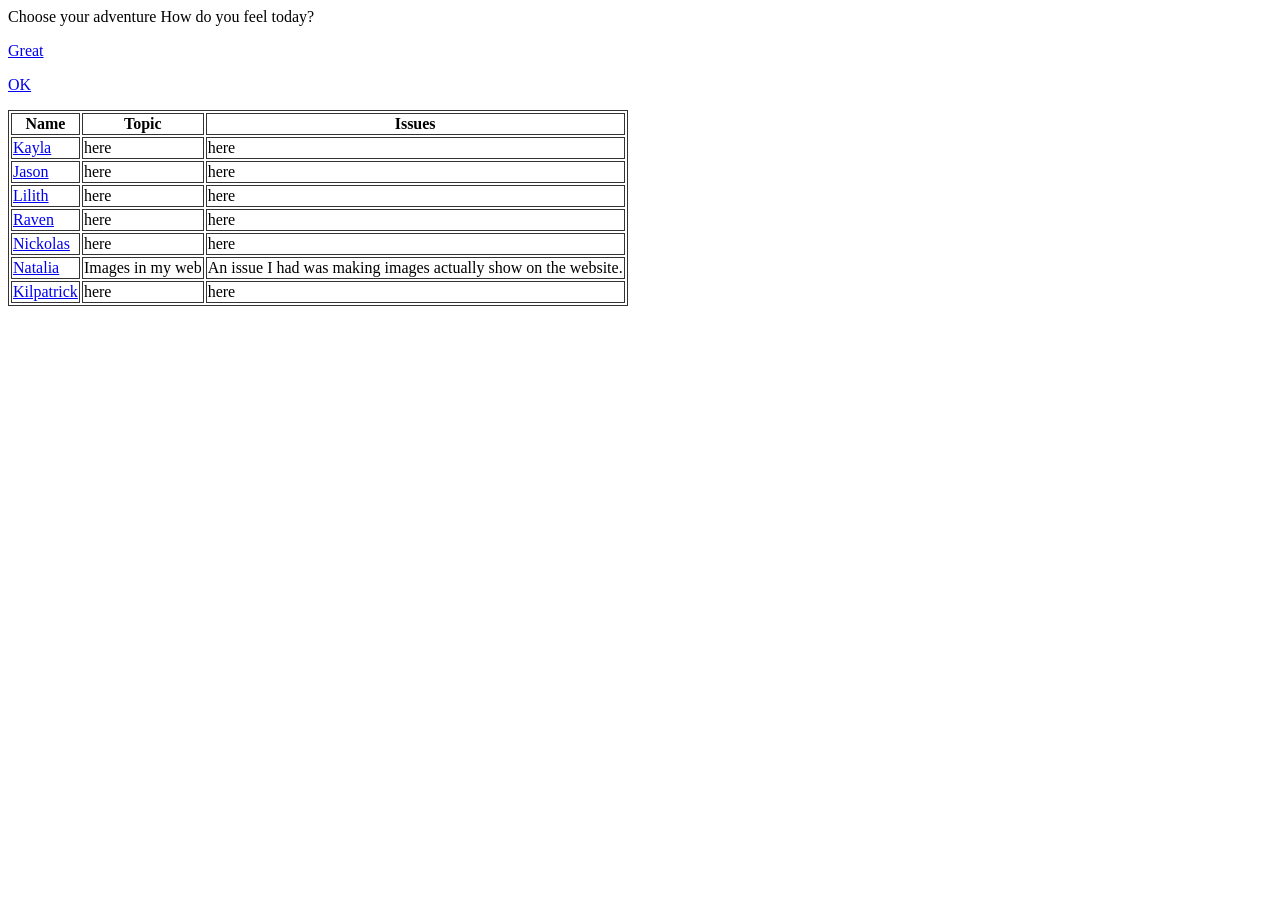
<file: index.html>
<!-- ******************************************
*  Author : Author
*  Created On : 8/28/2026
*  File : index.html
******************************************* -->

<!DOCTYPE html>
<html lang="en">

<head>
  <meta charset="UTF-8"/>
    <meta name="author" content="Author"/>
      <title>home</title>
      <style>
        table, th, td {
            border: 1px solid #333333;
        }
      </style>
      </head>

<body>
  Choose your adventure
  How do you feel today?
  <p>
 <a href="pages/01.html">Great</a> 
 </p>
 <p>
 <a href="pages/02.html">OK</a> 
 </p>

<table>
  <tr>
    <th>Name</th>
    <th>Topic</th>
    <th>Issues</th>
  </tr>
  <tr>
    <td><a href="studentWork/Kayla/index.html">Kayla</a></td>
    <td>here</td>
    <td>here</td>
  </tr>
  <tr>
    <td><a href="studentWork/Jason/index.html">Jason</a></td>
    <td>here</td>
    <td>here</td>
  </tr>
  <tr>
    <td><a href="studentWork/Lilith/index.html">Lilith</a></td>
    <td>here</td>
    <td>here</td>
  </tr>
  <tr>
    <td><a href="studentWork/Raven/index.html">Raven</a></td>
    <td>here</td>
    <td>here</td>
  </tr>
  <tr>
    <td><a href="studentWork/Nickolas/index.html">Nickolas</a></td>
    <td>here</td>
    <td>here</td>
  </tr>
  <tr>
    <td><a href="studentWork/Natalia/index.html">Natalia</a></td>
    <td>Images in my web</td>
    <td>An issue I had was making images actually show on the website.</td>
  </tr>
   <tr>
    <td><a href="studentWork/Kilpatrick/index.html">Kilpatrick</a></td>
    <td>here</td>
    <td>here</td>
  </tr>
</table>

</body>

</html>
</file>
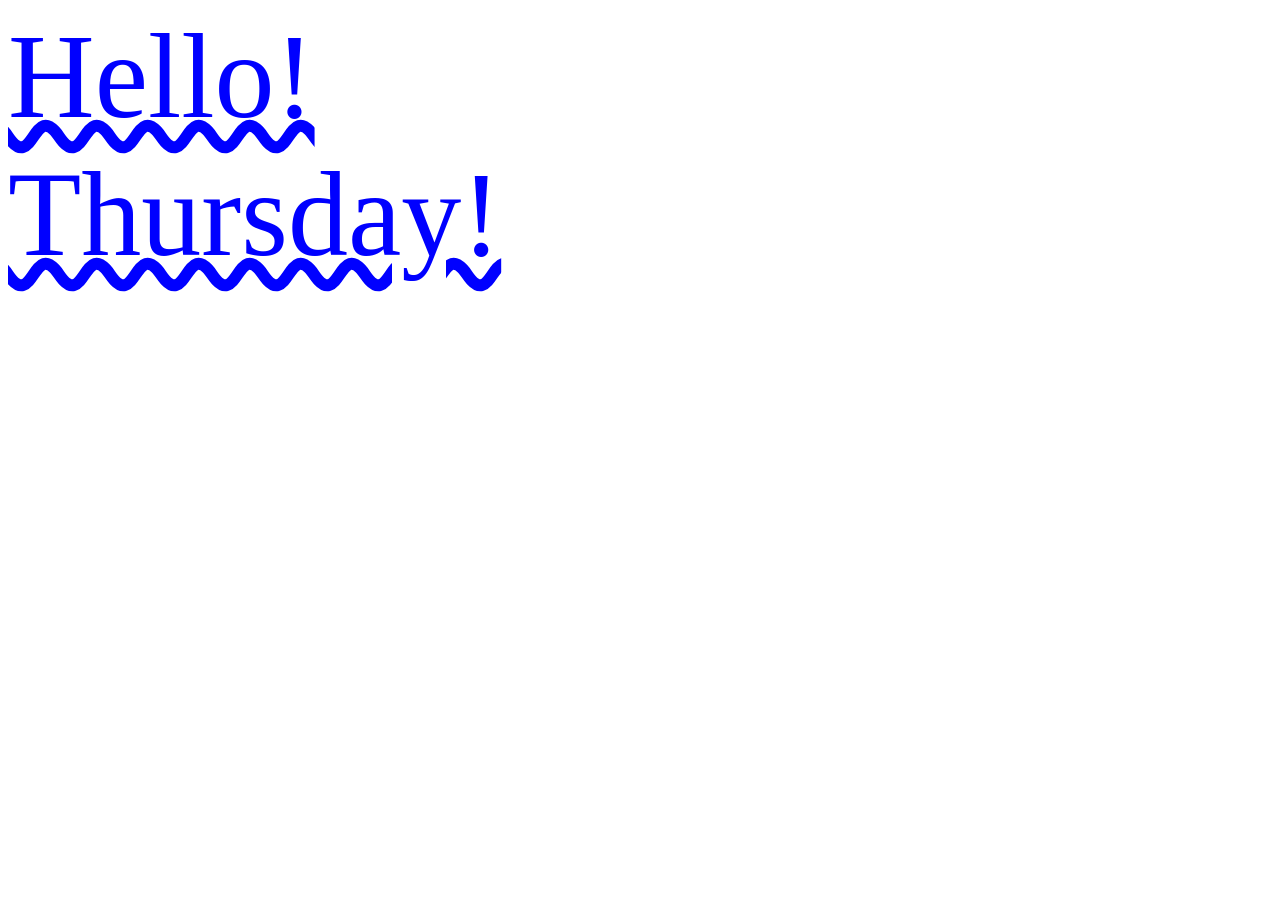
<file: studentWork/Kilpatrick/index.html>
<!DOCTYPE html>
<html lang="en">
<head>
    <meta charset="UTF-8">
    <meta name="viewport" content="width=device-width, initial-scale=1.0">
    <title>Document</title>
    <link rel="stylesheet" href="style.css">
</head>
<body>
    <div class="test">Hello!</div>
    <div class="test">Thursday!</div>
    
</body>
</html>
</file>
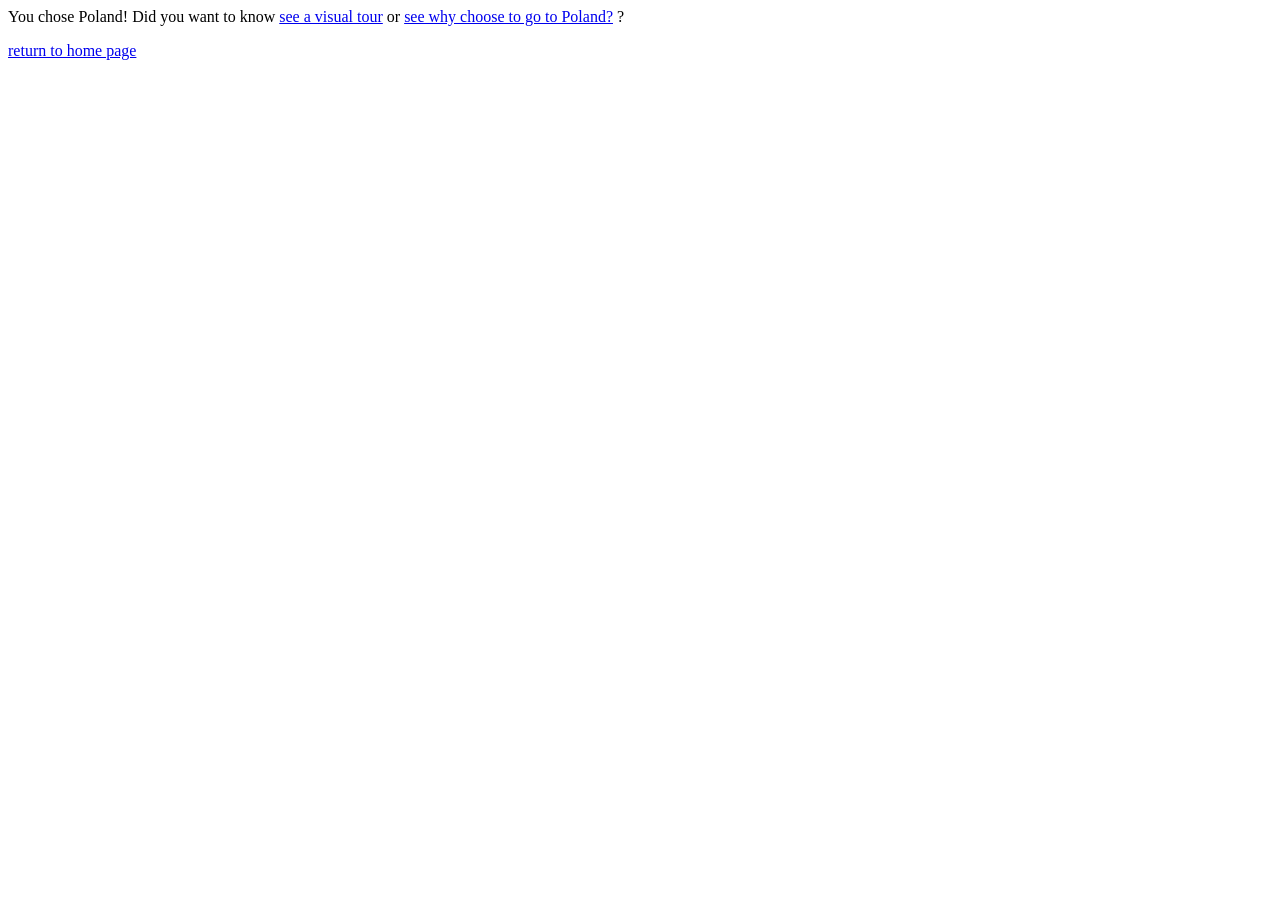
<file: studentWork/Natalia/pages/p1.html>
<!DOCTYPE html>
<html lang="en">

<head>
  <meta charset="UTF-8"/>
  <meta name="author" content="Author"/>
  <title>great</title>
</head>

<body>
  You chose Poland!

Did you want to know 
  <a href="p1a.html">see a visual tour</a>
  or 
  <a href="p1b.html">see why choose to go to Poland?</a>
  ?

  <p><a href="../index.html">return to home page</a></p>

</body>

</html>
</file>
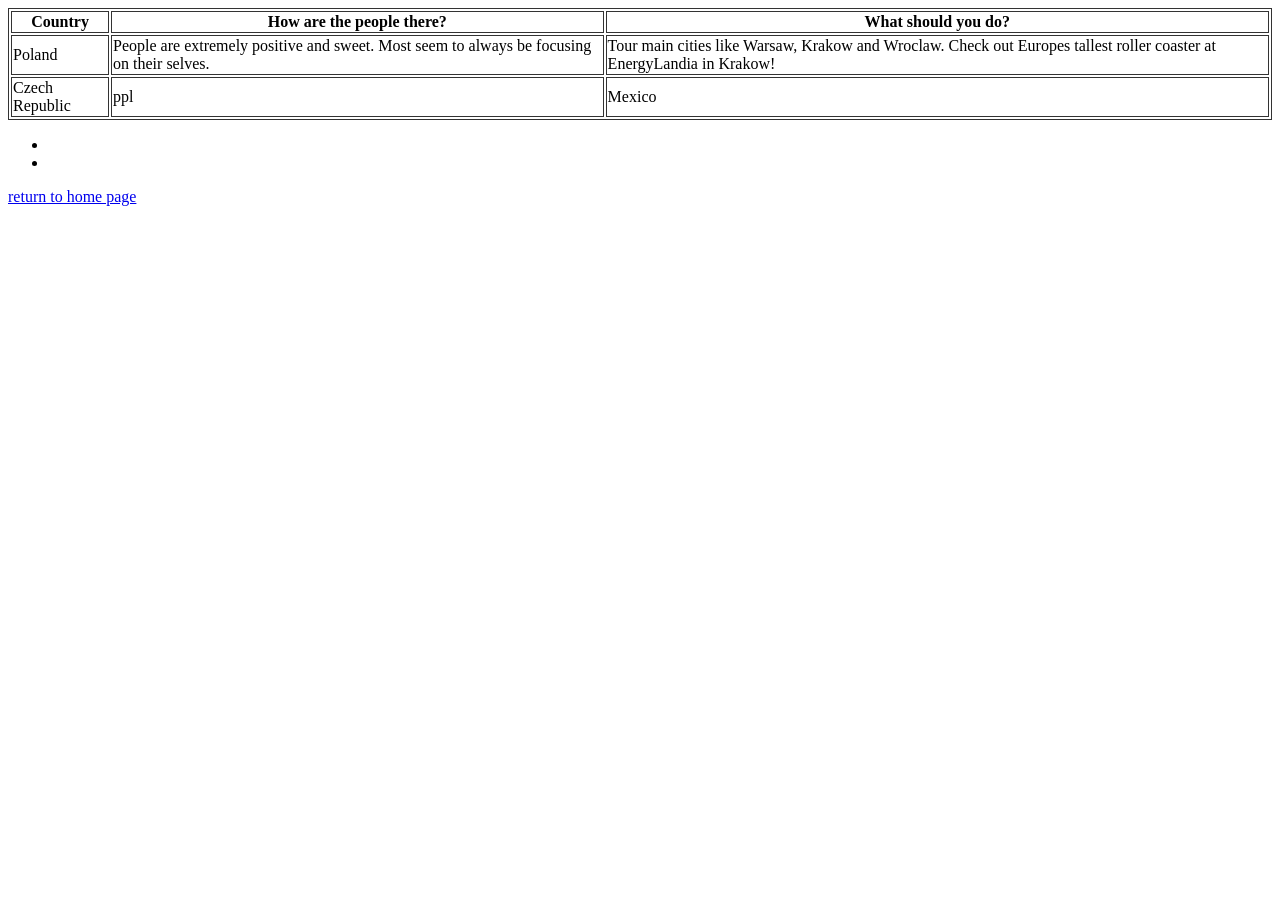
<file: studentWork/Natalia/pages/p1b.html>
<!DOCTYPE html>
<html lang="en">

<head>
  <meta charset="UTF-8"/>
  <meta name="author" content="Author"/>
  <title>ok</title>
   <style>
        table, th, td {
            border: 1px solid #333333;
        }
      </style>
</head>

 

<table>
 <tr>
  <th>Country</th>
  <th>How are the people there?</th>
  <th>What should you do?</th>
 </tr>
 <tr>
  <td>Poland</td>
  <td>People are extremely positive and sweet. Most seem to always be focusing on their selves.</td>
  <td>Tour main cities like Warsaw, Krakow and Wroclaw. Check out Europes tallest roller coaster at EnergyLandia in Krakow!</td>
 </tr>
 <tr>
  <td>Czech Republic</td>
  <td>ppl</td>
  <td>Mexico</td>
 </tr>
 </table>
 
<ul>
 <li> </li>
 <li> </li>
</ul>

<body>
  

   <p><a href="../index.html">return to home page</a></p>
</body>


</html>
</file>
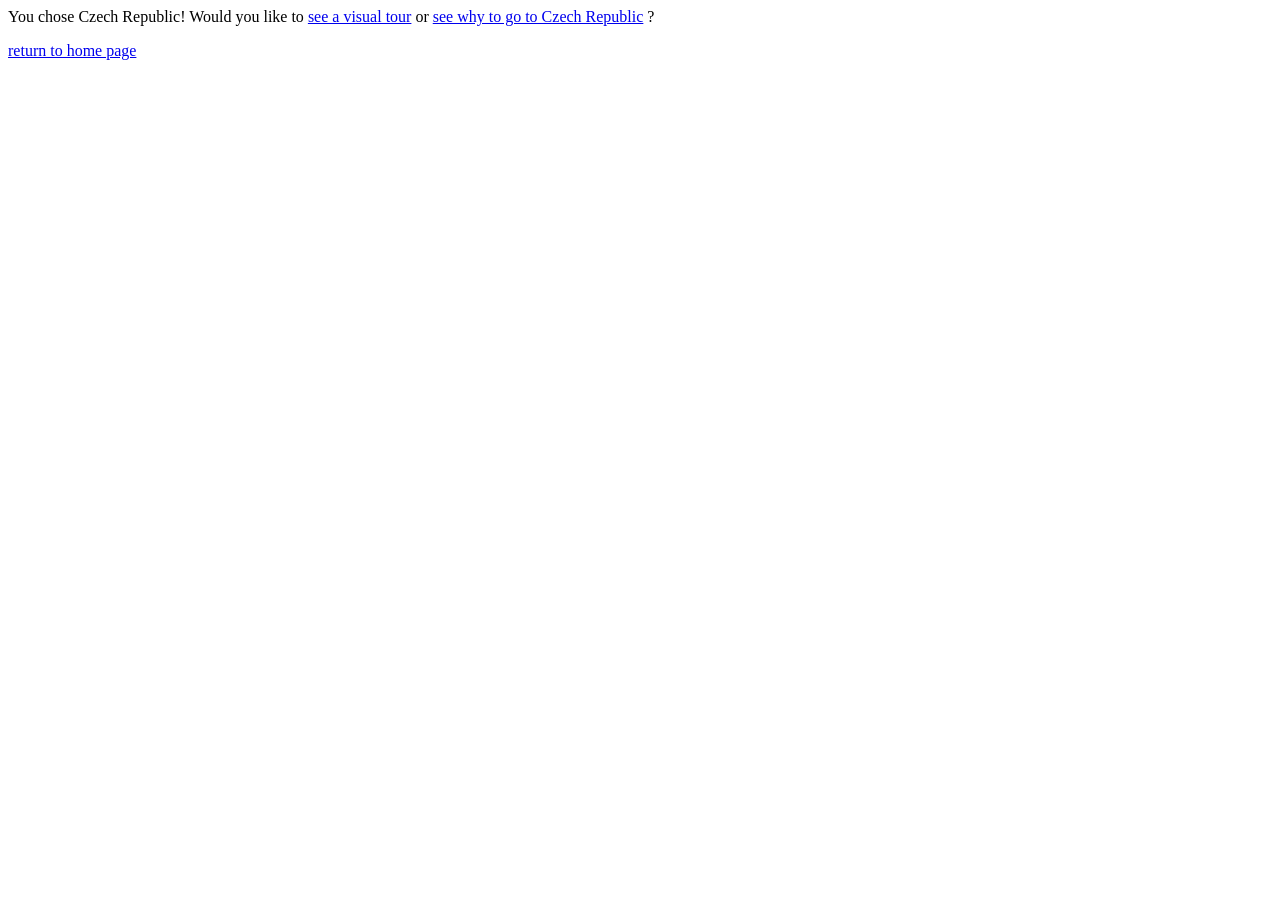
<file: studentWork/Natalia/pages/p2.html>
<!DOCTYPE html>
<html lang="en">

<head>
  <meta charset="UTF-8"/>
  <meta name="author" content="Author"/>
  <title>ok</title>
</head>

<body>
  You chose Czech Republic!
  Would you like to
 <a href="p2a.html">see a visual tour</a>
  <a> 
  or 
  <a href="p2b.html">see why to go to Czech Republic</a> 
  ?
  
   <p><a href="../index.html">return to home page</a></p>
</body>

</html>
</file>
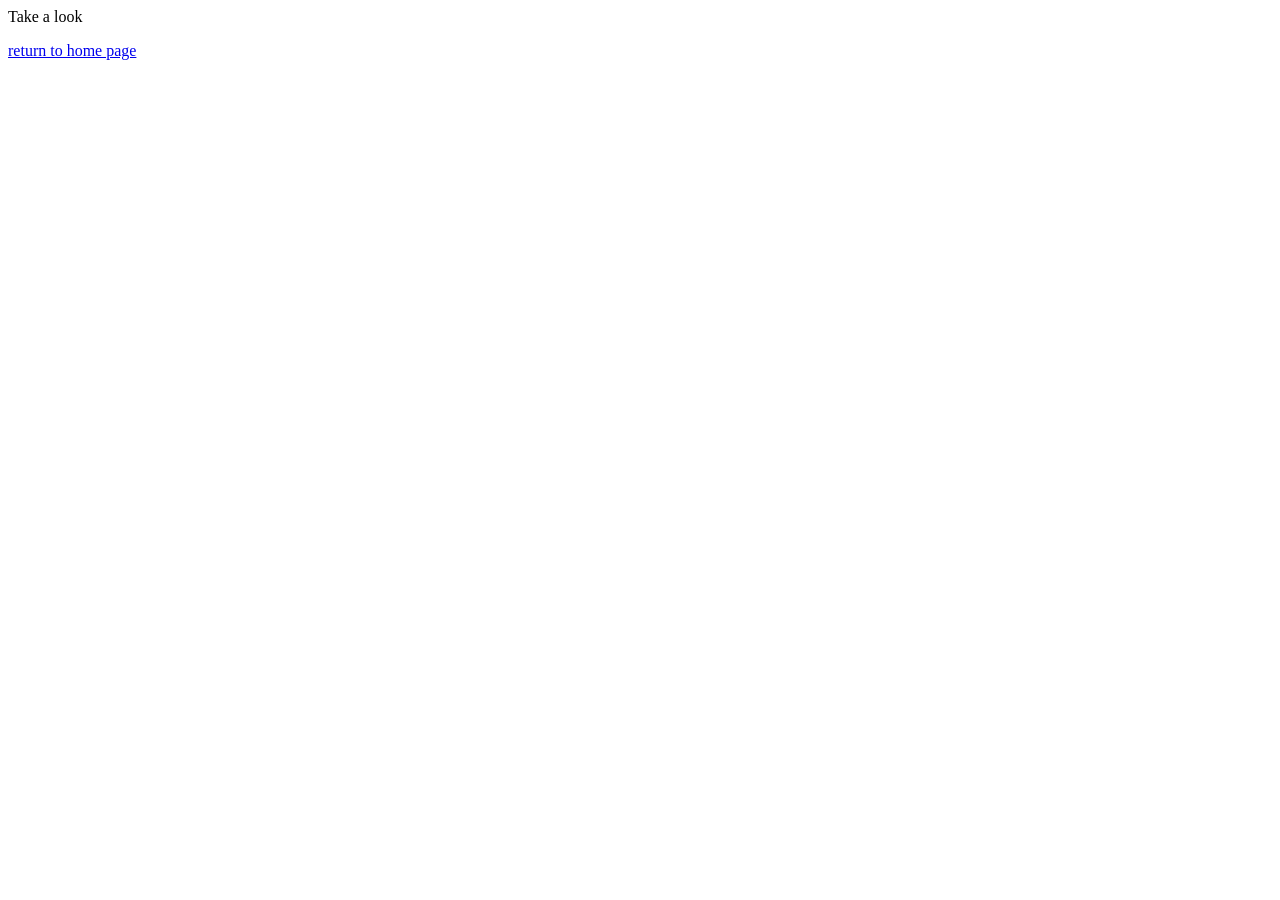
<file: studentWork/Natalia/pages/p2a.html>
<!DOCTYPE html>
<html lang="en">

<head>
  <meta charset="UTF-8"/>
  <meta name="author" content="Author"/>
  <title>ok</title>
</head>

<body>
  Take a look
  
   <p><a href="../index.html">return to home page</a></p>
</body>

</html>
</file>
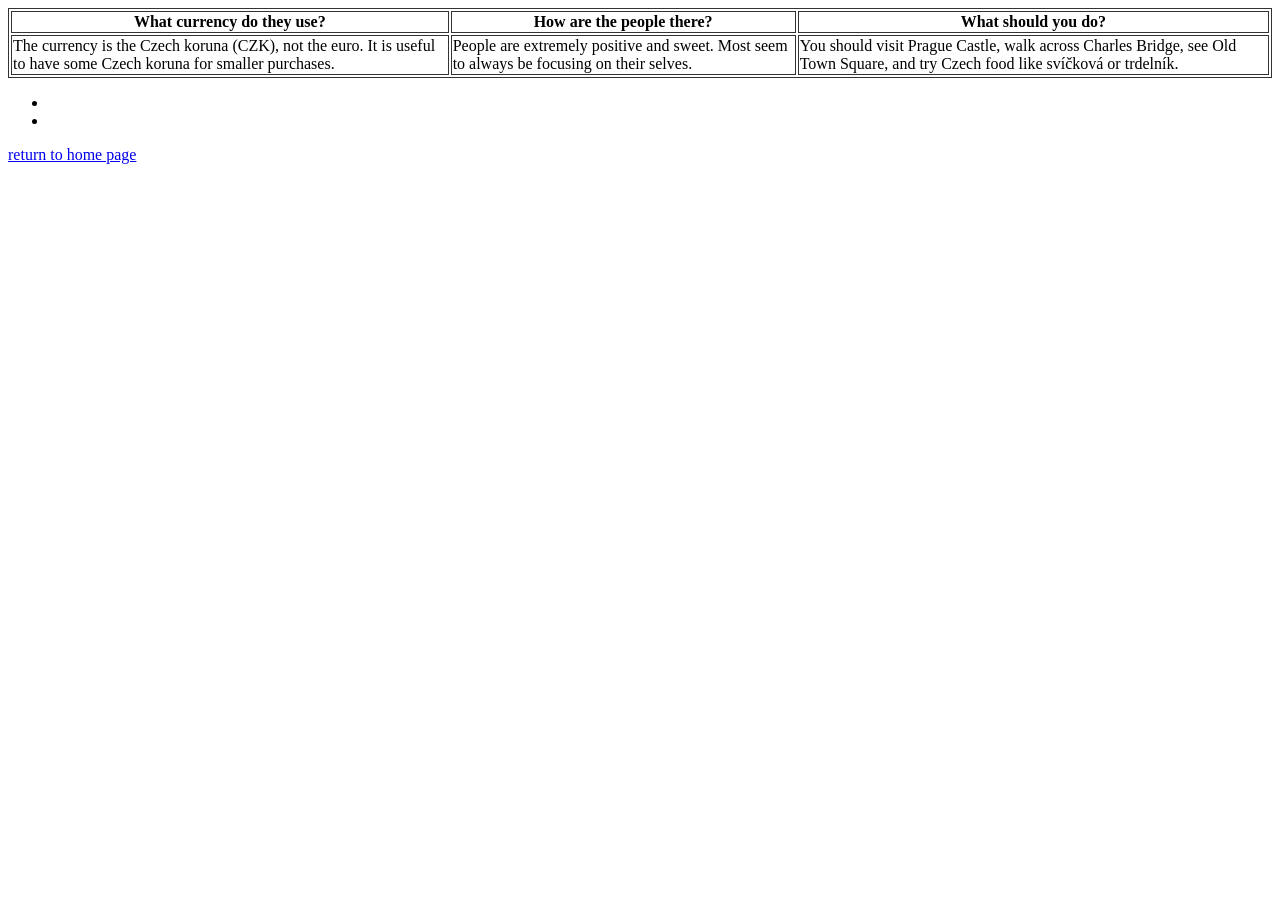
<file: studentWork/Natalia/pages/p2b.html>
<!DOCTYPE html>
<html lang="en">

<head>
  <meta charset="UTF-8"/>
  <meta name="author" content="Author"/>
  <title>ok</title>
   <style>
        table, th, td {
            border: 1px solid #333333;
        }
      </style>
</head>

 

<table>
 <tr>
  <th>What currency do they use?</th>
  <th>How are the people there?</th>
  <th>What should you do?</th>
 </tr>
 <tr>
  <td>The currency is the Czech koruna (CZK), not the euro. It is useful to have some Czech koruna for smaller purchases.</td>
  <td>People are extremely positive and sweet. Most seem to always be focusing on their selves.</td>
  <td>You should visit Prague Castle, walk across Charles Bridge, see Old Town Square, and try Czech food like svíčková or trdelník. </td>

 </table>
 
<ul>
 <li> </li>
 <li> </li>
</ul>

<body>
  

   <p><a href="../index.html">return to home page</a></p>
</body>


</html>
</file>
<file: studentWork/Kilpatrick/style.css>
.test{
    text-decoration-line:underline;
    text-decoration-style:wavy;
    color:blue;
    font-size: 120px;
}
</file>
